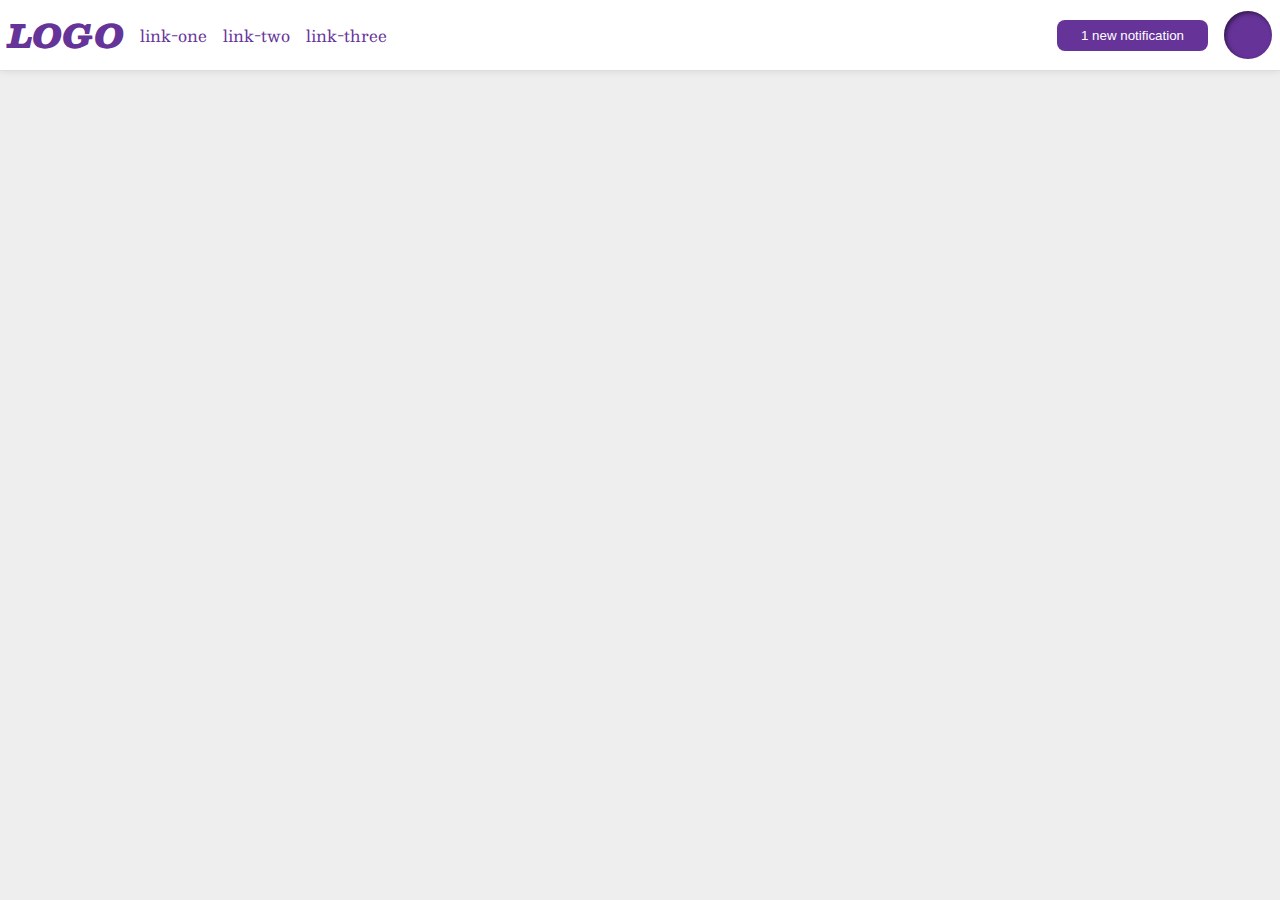
<file: flex/03-flex-header-2/index.html>
<!DOCTYPE html>
<html lang="en">
  <head>
    <meta charset="UTF-8">
    <meta http-equiv="X-UA-Compatible" content="IE=edge">
    <meta name="viewport" content="width=device-width, initial-scale=1.0">
    <title>Flex Header 2</title>
    <link rel="stylesheet" href="style.css">
  </head>
  <body>
    <div class="header">
      <div class="flex-container-left">
        <div class="logo">
          LOGO
        </div>
        <ul class="links">
          <li><a href="google.com">link-one</a></li>
          <li><a href="google.com">link-two</a></li>
          <li><a href="google.com">link-three</a></li>
        </ul>
      </div>
      <div class="flex-container-right">
        <button class="notifications">
          1 new notification
        </button>
        <div class="profile-image"></div>
      </div>
    </div>
  </body>
</html>
</file>
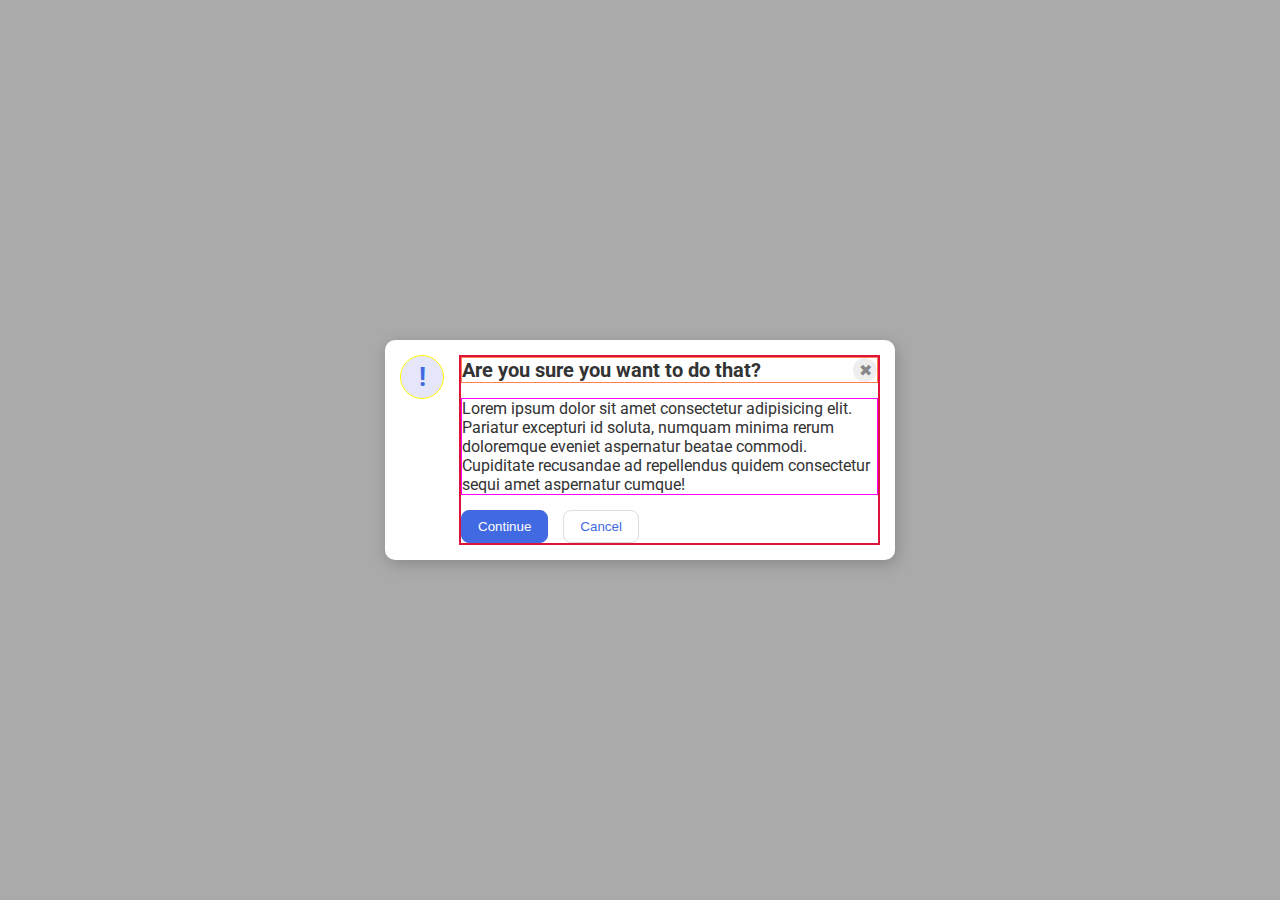
<file: flex/05-flex-modal/index.html>
<!DOCTYPE html>
<html lang="en">
  <head>
    <meta charset="UTF-8">
    <meta http-equiv="X-UA-Compatible" content="IE=edge">
    <meta name="viewport" content="width=device-width, initial-scale=1.0">
    <link rel="stylesheet" href="style.css">
    <title>Modal</title>
  </head>
  <body>
    <div class="modal">
      <div class="icon">!</div>
      <div class="container">
        <div class="header">Are you sure you want to do that?
          <div class="close-button">✖</div>
        </div>
        <div class="text">Lorem ipsum dolor sit amet consectetur adipisicing elit. Pariatur excepturi id soluta, numquam minima rerum doloremque eveniet aspernatur beatae commodi. Cupiditate recusandae ad repellendus quidem consectetur sequi amet aspernatur cumque!</div>
        <button class="continue">Continue</button>
        <button class="cancel">Cancel</button>
      </div>
    </div>
  </body>
</html>
</file>
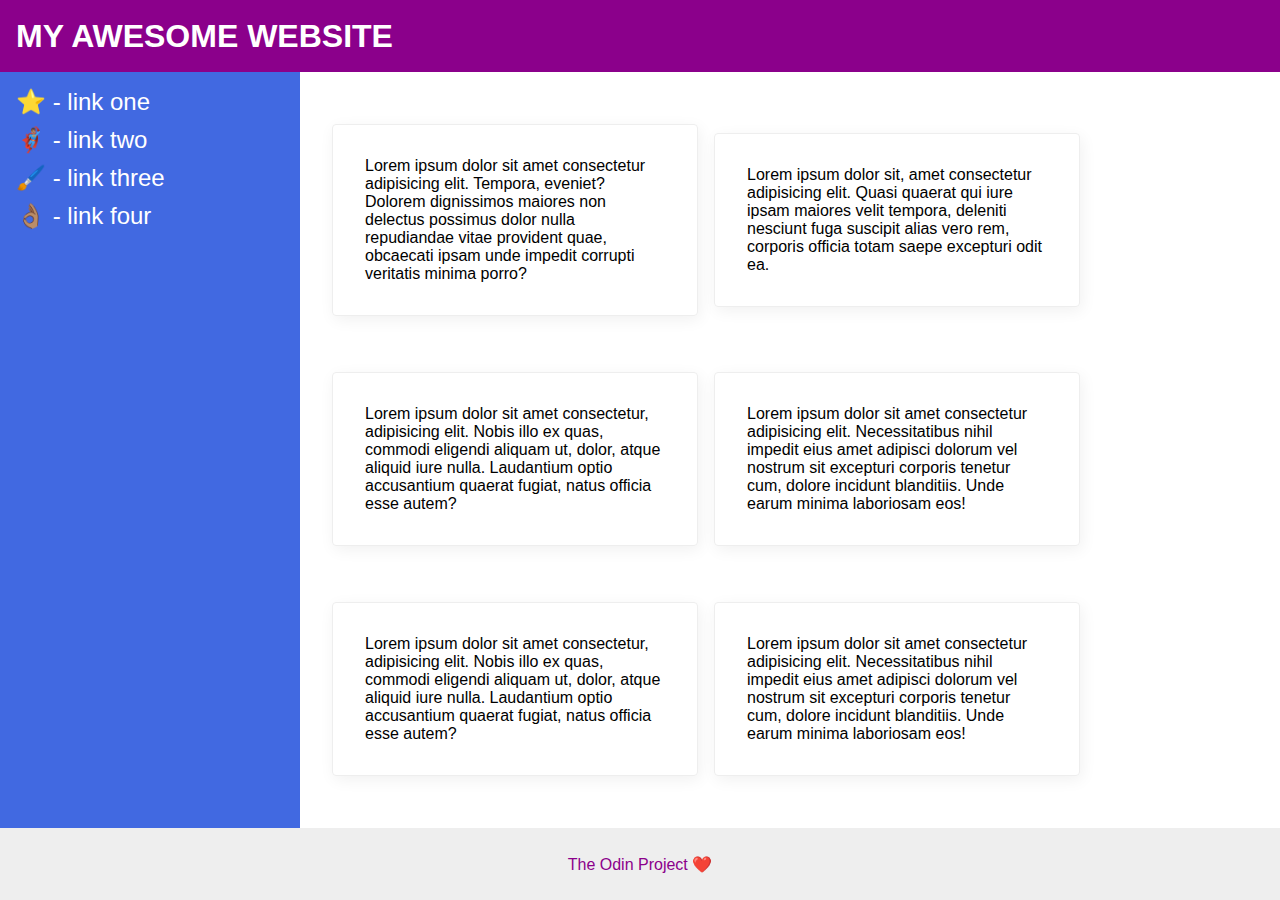
<file: flex/07-flex-layout-2/index.html>
<!DOCTYPE html>
<html lang="en">
  <head>
    <meta charset="UTF-8">
    <meta http-equiv="X-UA-Compatible" content="IE=edge">
    <meta name="viewport" content="width=device-width, initial-scale=1.0">
    <title>The Holy Grail</title>
    <link rel="stylesheet" href="style.css">
  </head>
  <body class="flex-container">
    <div class="header flex-container">
      MY AWESOME WEBSITE
    </div>
    
    <div class="content flex-container">
      <div class="sidebar">
        <ul>
          <li><a href="#">⭐ - link one</a></li>
          <li><a href="#">🦸🏽‍♂️ - link two</a></li>
          <li><a href="#">🖌️ - link three</a></li>
          <li><a href="#">👌🏽 - link four</a></li>
        </ul>
      </div>
  
      <div class="card-container flex-container">
        <div class="card">Lorem ipsum dolor sit amet consectetur adipisicing elit. Tempora, eveniet? Dolorem dignissimos maiores non delectus possimus dolor nulla repudiandae vitae provident quae, obcaecati ipsam unde impedit corrupti veritatis minima porro?</div>
        <div class="card">Lorem ipsum dolor sit, amet consectetur adipisicing elit. Quasi quaerat qui iure ipsam maiores velit tempora, deleniti nesciunt fuga suscipit alias vero rem, corporis officia totam saepe excepturi odit ea.</div>
        <div class="card">Lorem ipsum dolor sit amet consectetur, adipisicing elit. Nobis illo ex quas, commodi eligendi aliquam ut, dolor, atque aliquid iure nulla. Laudantium optio accusantium quaerat fugiat, natus officia esse autem?</div>
        <div class="card">Lorem ipsum dolor sit amet consectetur adipisicing elit. Necessitatibus nihil impedit eius amet adipisci dolorum vel nostrum sit excepturi corporis tenetur cum, dolore incidunt blanditiis. Unde earum minima laboriosam eos!</div>
        <div class="card">Lorem ipsum dolor sit amet consectetur, adipisicing elit. Nobis illo ex quas, commodi eligendi aliquam ut, dolor, atque aliquid iure nulla. Laudantium optio accusantium quaerat fugiat, natus officia esse autem?</div>
        <div class="card">Lorem ipsum dolor sit amet consectetur adipisicing elit. Necessitatibus nihil impedit eius amet adipisci dolorum vel nostrum sit excepturi corporis tenetur cum, dolore incidunt blanditiis. Unde earum minima laboriosam eos!</div>
      </div>
    </div>
    
    <div class="footer flex-container">
      The Odin Project ❤️
    </div>
  </body>
</html>
</file>
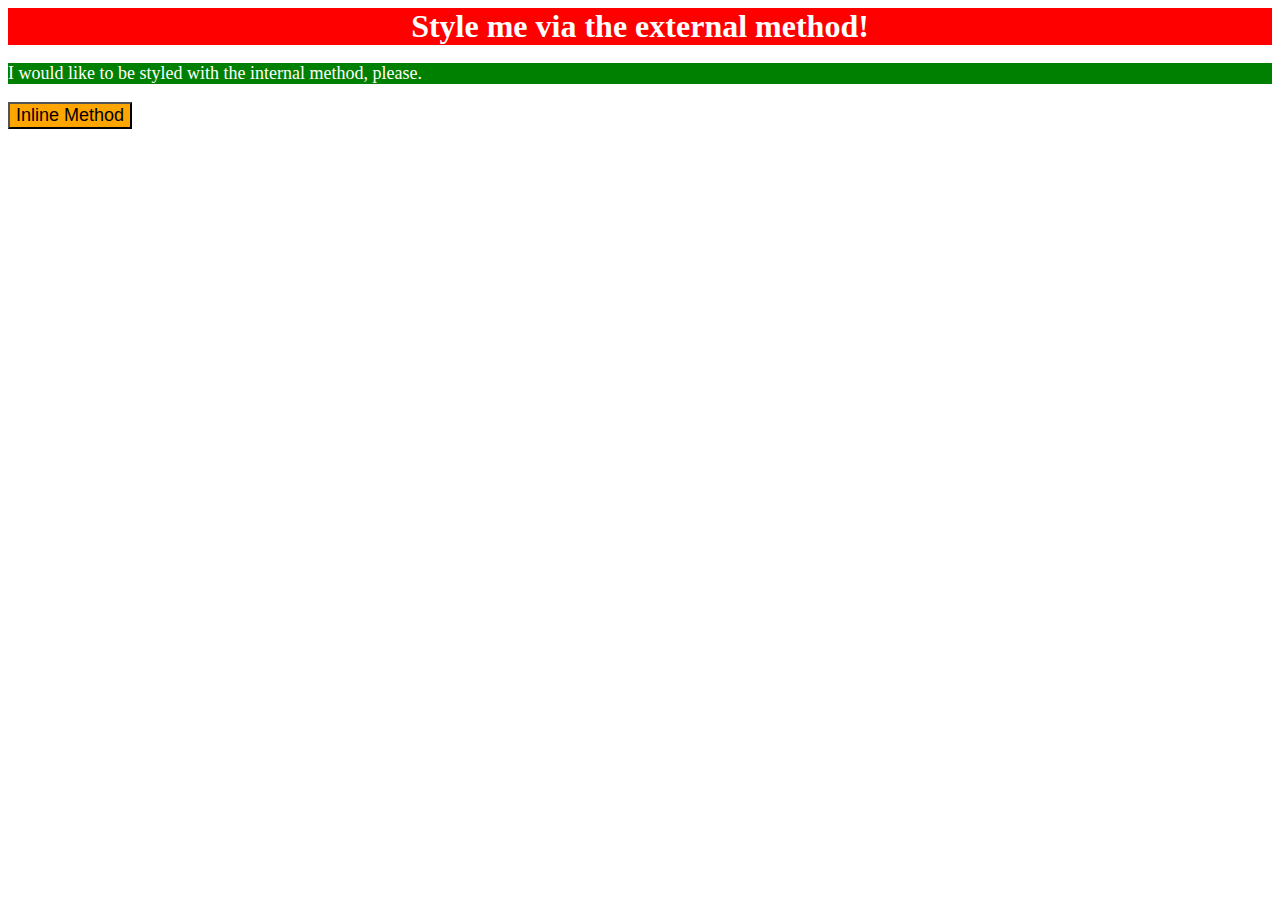
<file: foundations/01-css-methods/index.html>
<!DOCTYPE html>
<html lang="en">
  <head>
    <meta charset="UTF-8">
    <meta http-equiv="X-UA-Compatible" content="IE=edge">
    <meta name="viewport" content="width=device-width, initial-scale=1.0">
    <title>Methods for Adding CSS</title>
    <link rel="stylesheet" href="./styles.css">
    <style>
      p {
        background-color: green;
        color: white;
        font-size: 18px;
      }
    </style>
  </head>
  <body>
    <div>Style me via the external method!</div>
    <p>I would like to be styled with the internal method, please.</p>
    <button style="background-color: orange; font-size: 18px;">Inline Method</button>
  </body>
</html>
</file>
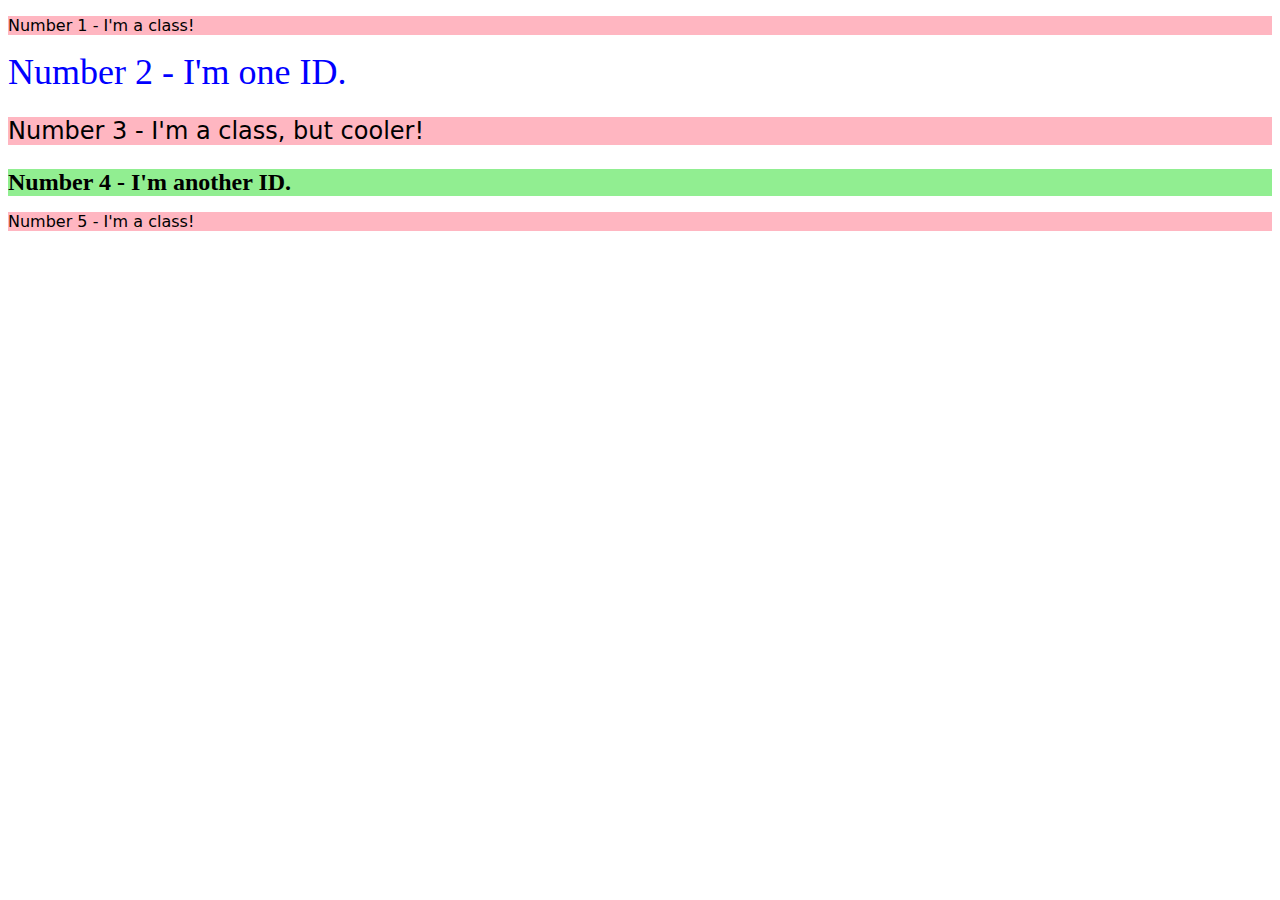
<file: foundations/02-class-id-selectors/index.html>
<!DOCTYPE html>
<html lang="en">
  <head>
    <meta charset="UTF-8">
    <meta http-equiv="X-UA-Compatible" content="IE=edge">
    <meta name="viewport" content="width=device-width, initial-scale=1.0">
    <title>Class and ID Selectors</title>
    <link rel="stylesheet" href="style.css">
  </head>
  <body>
    <p class="odd">Number 1 - I'm a class!</p>
    <div id="second">Number 2 - I'm one ID.</div>
    <p class="odd third">Number 3 - I'm a class, but cooler!</p>
    <div id="fourth">Number 4 - I'm another ID.</div>
    <p class="odd">Number 5 - I'm a class!</p>
  </body>
</html>
</file>
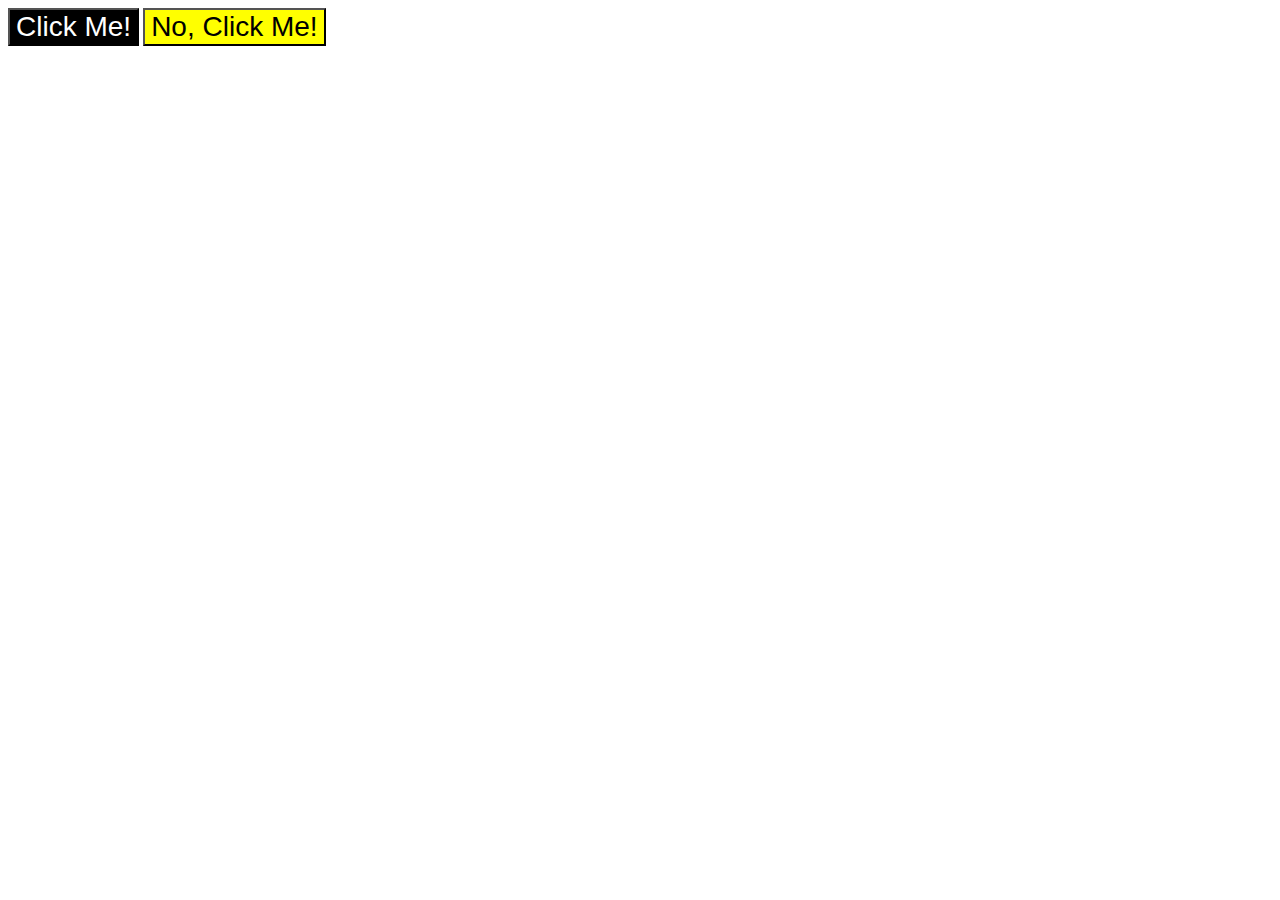
<file: foundations/03-grouping-selectors/index.html>
<!DOCTYPE html>
<html lang="en">
  <head>
    <meta charset="UTF-8">
    <meta http-equiv="X-UA-Compatible" content="IE=edge">
    <meta name="viewport" content="width=device-width, initial-scale=1.0">
    <title>Grouping Selectors</title>
    <link rel="stylesheet" href="style.css">
  </head>
  <body>
    <button class="first">Click Me!</button>
    <button class="second">No, Click Me!</button>
  </body>
</html>
</file>
<file: flex/03-flex-header-2/style.css>
/* this is some magical font-importing.  
you'll learn about it later. */
@import url('https://fonts.googleapis.com/css2?family=Besley:ital,wght@0,400;1,900&display=swap');

body {
  margin: 0;
  background: #eee;
  font-family: Besley, serif;
}

.header {
  background: white;
  border-bottom: 1px solid #ddd;
  box-shadow: 0 0 8px rgba(0,0,0,.1);
}

.profile-image {
  background: rebeccapurple;
  box-shadow: inset 2px 2px 4px rgba(0,0,0,.5);
  border-radius: 50%;
  width: 48px;
  height: 48px;
}

.logo {
  color: rebeccapurple;
  font-size: 32px;
  font-weight: 900;
  font-style: italic;
}

button {
  border: none;
  border-radius: 8px;
  background: rebeccapurple;
  color: white;
  padding: 8px 24px;
}

a {
  /* this removes the line under our links */
  text-decoration: none;
  color: rebeccapurple;
}

ul {
  list-style-type: none;
  display: flex;
  justify-content: center;
  padding: 0;
  margin: 0; /* Forgot margin again */
  gap: 16px;
}

.header,
.flex-container-left,
.flex-container-right {
  display: flex;
  align-items: center;
  justify-content: space-between;
  gap: 16px;
}

.header {
  /* My original solution: */
  /* margin: 0px 8px; */
  padding: 8px;
}
</file>
<file: flex/05-flex-modal/style.css>
@import url('https://fonts.googleapis.com/css2?family=Roboto:wght@400;700&display=swap');

html, body {
  height: 100%;
}

body {
  font-family: Roboto, sans-serif;
  margin: 0;
  background: #aaa;
  color: #333;
  /* I'll give you this one for free lol */
  display: flex;
  align-items: center;
  justify-content: center;
}

.modal {
  background: white;
  width: 480px;
  border-radius: 10px;
  box-shadow: 2px 4px 16px rgba(0,0,0,.2);
  display: flex;
  padding: 15px;
  gap: 15px;
}

.icon {
  color: royalblue;
  font-size: 26px;
  font-weight: 700;
  background: lavender;
  width: 42px;
  height: 42px;
  border-radius: 50%;
  display: flex;
  align-items: center;
  justify-content: center;
  flex-shrink: 0;
  border: solid 1px yellow;
}

.close-button {
  background: #eee;
  border-radius: 50%;
  color: #888;
  font-weight: 400;
  font-size: 16px;
  height: 24px;
  width: 24px;
  display: flex;
  align-items: center;
  justify-content: center;
}

button {
  padding: 8px 16px;
  border-radius: 8px;
}

button.continue {
  background: royalblue;
  border: 1px solid royalblue;
  color: white;
}

button.cancel {
  background: white;
  border: 1px solid #ddd;
  color: royalblue;
}

.container {
  display: flex;
  flex-wrap: wrap;
  flex-direction: row;
  gap: 15px;
  border: solid 2px crimson;
}

.header {
  display: flex;
  flex-grow: 1;
  justify-content: space-between;
  /* align-items: center; */ /* Part of the official solution. */
  font-size: 20px;
  font-weight: bold;
  border: solid 1px coral;
  /* margin-bottom: 8px; */ /* Part of the official solution. *//* Alternative for "gap" on .container class. */
}

.text {
  border: solid 1px magenta;
  /* margin-bottom: 15px; */ /* Part of the official solution. */ /* Alternative for "gap" on .container class. */
}
</file>
<file: flex/07-flex-layout-2/style.css>
body {
  font-family: -apple-system, BlinkMacSystemFont, 'Segoe UI', Roboto, Oxygen, Ubuntu, Cantarell, 'Open Sans', 'Helvetica Neue', sans-serif;
  margin: 0;
  min-height: 100vh;
}

.flex-container {
  display: flex;
}

body.flex-container {
  flex-direction: column;
  height: 100vh;
}

.header {
  height: 72px;
  background: darkmagenta;
  color: white;
  font-size: 32px;
  font-weight: 900;
  padding-left: 16px;
  width: 100%;
}

.header.flex-container {
  align-items: center;
}

.content.flex-container {
  flex: 1; /* Official solution */
  align-items: stretch;
  /* height: 100%; */ /* Breaks upon screen resizing*/
}

.sidebar {
  min-width: 300px;
  background: royalblue;
  box-sizing: border-box;
  padding: 16px;
}

.sidebar ul {
  list-style-type: none;
  padding: 0;
  margin: 0;
}

.sidebar ul li {
  margin-bottom: 10px;
}

.sidebar ul li a {
  font-size: 24px;
  color: white;
  text-decoration: none;
}

.card-container.flex-container {
  flex-wrap: wrap;
  /* justify-content: center; */ /* Unnecessary */
  align-items: center;
  gap: 16px;
  padding: 32px; /* Part of the official solution */
}

.card {
  border: 1px solid #eee;
  box-shadow: 2px 4px 16px rgba(0,0,0,.06);
  border-radius: 4px;
  padding: 32px;
  /* width: 25%; */ /* My solution */
  /* height: 33%; */ /* My solution */
  width: 300px; /* Official solution */
}

.footer {
  height: 72px;
  background: #eee;
  color: darkmagenta;
  align-self: flex-end;
  width: 100%;
}

.footer.flex-container {
  justify-content: center;
  align-items: center;
}
</file>
<file: foundations/01-css-methods/styles.css>
div {
    background-color: red;
    color: white;
    font-size: 32px;
    text-align: center;
    font-weight: bold;
}
</file>
<file: foundations/02-class-id-selectors/style.css>
.odd {
    background-color: rgb(255, 182, 193);
    font-family: Verdana, "DejaVu Sans", sans-serif;
}

#second {
    color: #0000ff;
    font-size: 36px;
}

.third {
    font-size: 24px;
}

#fourth {
    background-color: hsl(120, 73%, 75%);
    font-size: 24px;
    font-weight: bold;
}
</file>
<file: foundations/03-grouping-selectors/style.css>
.first, 
.second {
    font-size: 28px;
    font-family: Helvetica, "Times New Roman", sans-serif;
}

.first {
    background-color: #000000;
    color: #ffffff;
}

.second {
    background-color: #ffff00;
}
</file>
